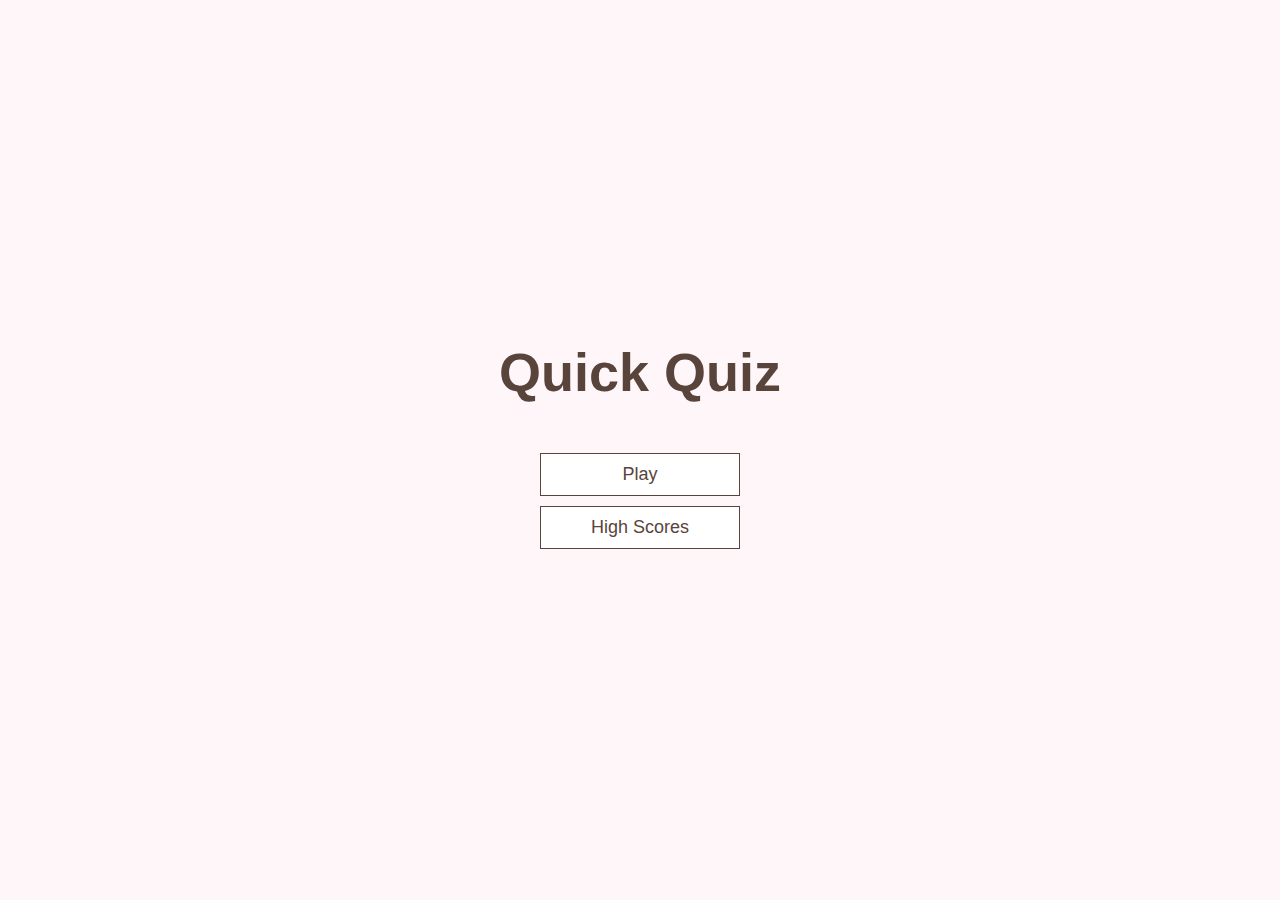
<file: index.html>
<!DOCTYPE html>
<html lang="en">
<head>
    <meta charset="UTF-8">
    <meta name="viewport" content="width=device-width, initial-scale=1.0">
    <title>Quiz App</title>
    <link rel="stylesheet" href="style.css">
</head>
<body>
    <div class="container">
        <div id="home" class="flex-center flex-column text-center">
            <h1>Quick Quiz</h1>
            <a class="btn" href="/game.html">Play</a>
            <a class="btn" href="/highscores.html">High Scores</a>
        </div>
    </div>
</body>
</html>
</file>
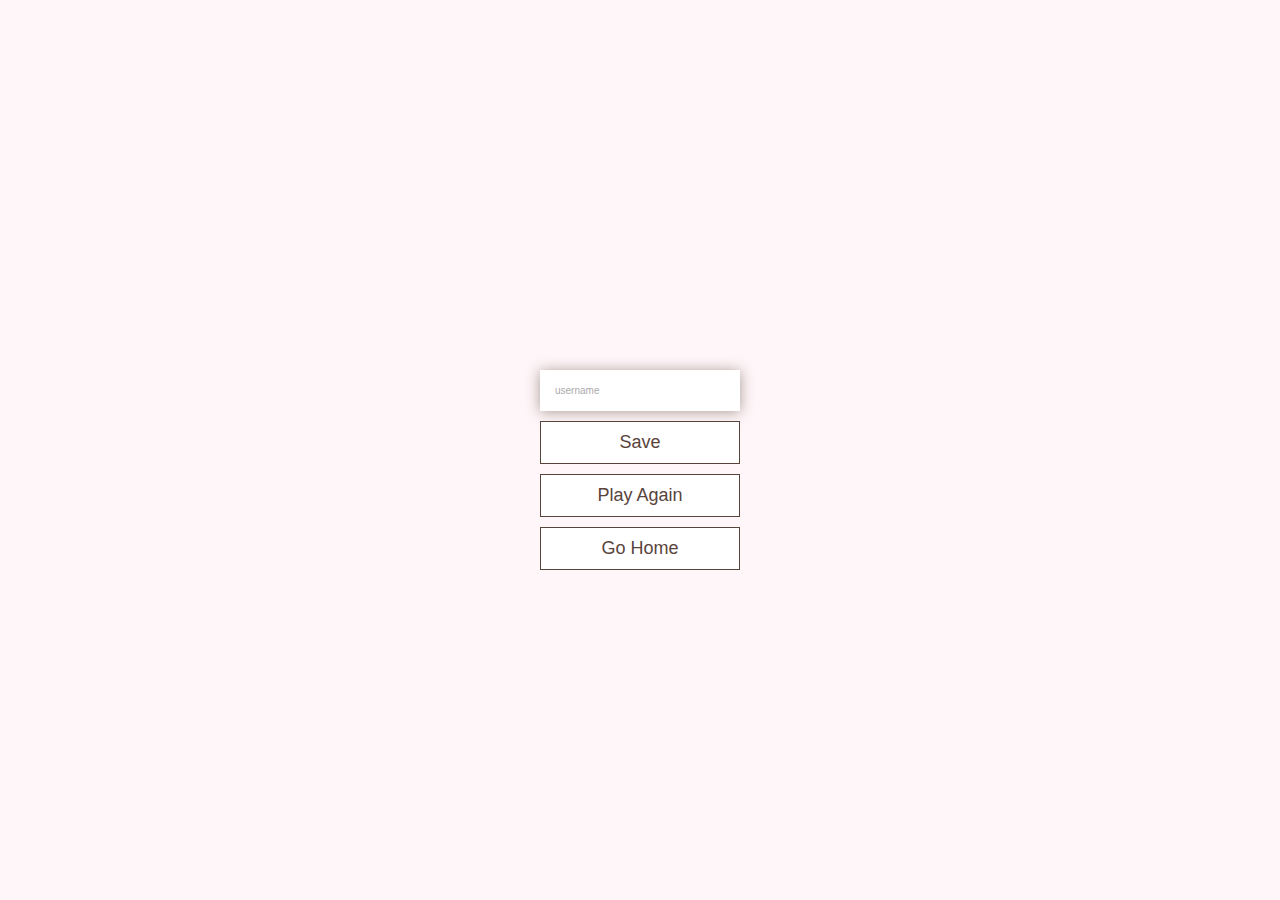
<file: end.html>
<!DOCTYPE html>
<html lang="en">
<head>
    <meta charset="UTF-8">
    <meta name="viewport" content="width=device-width, initial-scale=1.0">
    <title>Quiz Game - Congrats!</title>
    <link rel="stylesheet" href="css/style.css">
</head>
<body>
    <div class="container">
        <div id="end" class="flex-center flex-column">
            <h1 id="finalScore">0</h1>
            <form action="">
                <input 
                type="text" 
                name="username" 
                id="username" 
                placeholder="username"/>
                <button 
                type="submit" 
                class="btn" 
                id="saveScoreBtn" 
                onclick="saveHighScore(event)"
                disabled>
                Save</button>
            </form>
            <a class="btn" href="game.html">Play Again</a>
            <a class="btn" href="index.html">Go Home</a>
        </div>
    </div>
    <script src="js/end.js"></script>
</body>
</html>
</file>
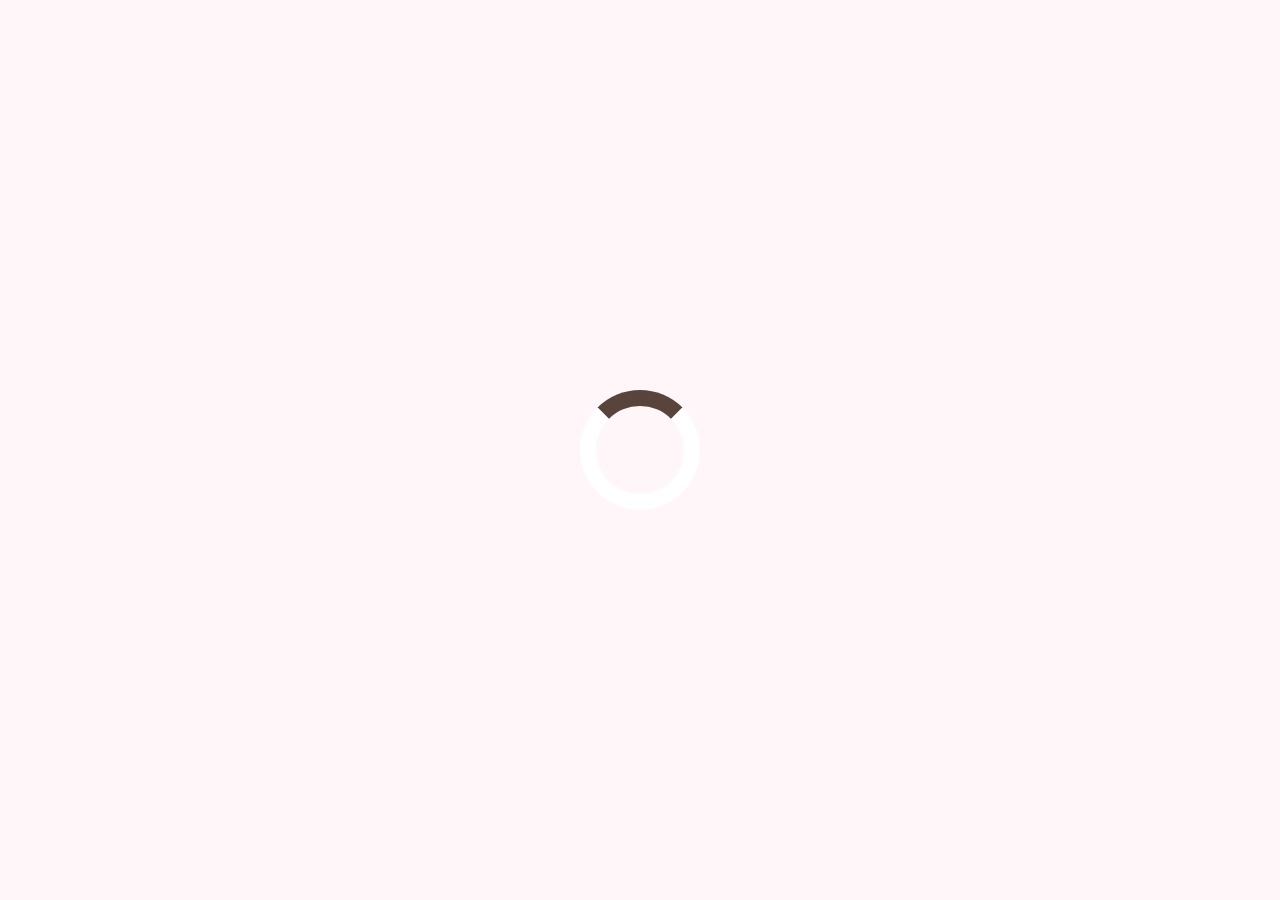
<file: game.html>
<!DOCTYPE html>
<html lang="en">
<head>
    <meta charset="UTF-8">
    <meta name="viewport" content="width=device-width, initial-scale=1.0">
    <title>Quick Quiz - Play</title>
    <link rel="stylesheet" href="style.css">
    <link rel="stylesheet" href="game.css">
</head>
<body>
    <div class="container">
        <div id="loader"></div>
        <div id="game" class="justify-center flex-column hidden">
            <div id="hud">
                <div id="hud-item">
                    <p id="progressText" class="hud-prefix">
                        Question
                    </p>
                    <div id="progressBar">
                        <div id="progressBarFull"></div>
                    </div>
                </div>
                <div id="hud-item">
                    <p class="hud-prefix">
                        Score
                    </p>
                    <h1 class="hud-main-text" id="score">
                        0
                    </h1>
                </div>
            </div>
            <h2 id="question"></h2>
            <div class="choice-container">
                <p class="choice-prefix">A</p>
                <p class="choice-text" data-number="1"></p>
            </div>
            <div class="choice-container">
                <p class="choice-prefix">B</p>
                <p class="choice-text" data-number="2"></p>
            </div>
            <div class="choice-container">
                <p class="choice-prefix">C</p>
                <p class="choice-text" data-number="3"></p>
            </div>
            <div class="choice-container">
                <p class="choice-prefix">D</p>
                <p class="choice-text" data-number="4"></p>
            </div>
        </div>
    </div>
    <script src="game.js"></script>
</body>
</html>
</file>
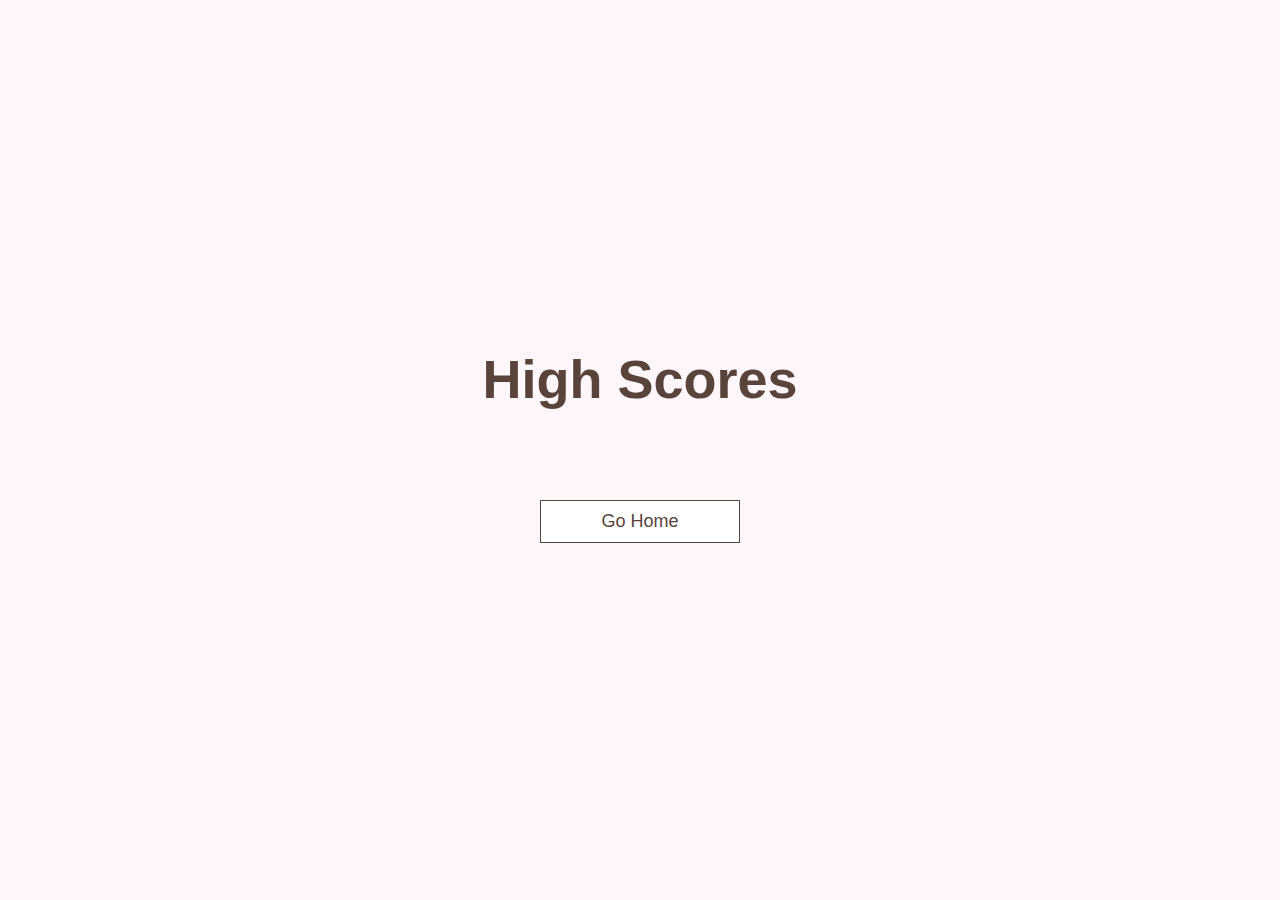
<file: highscores.html>
<!DOCTYPE html>
<html lang="en">
<head>
    <meta charset="UTF-8">
    <meta name="viewport" content="width=device-width, initial-scale=1.0">
    <title>Quiz Game - High Scores</title>
    <link rel="stylesheet" href="css/style.css">
    <link rel="stylesheet" href="css/highscores.css">
</head>
<body>
    <div class="container">
        <div id="highScores" class="flex-center flex-column">
            <h1 id="finalScore">High Scores</h1>
            <ul id="highScoresList"></ul>
            <a class="btn" href="/quiz-game/index.html">Go Home</a>
        </div>
    </div>
    <script src="js/highscores.js"></script>
</body>
</html>
</file>
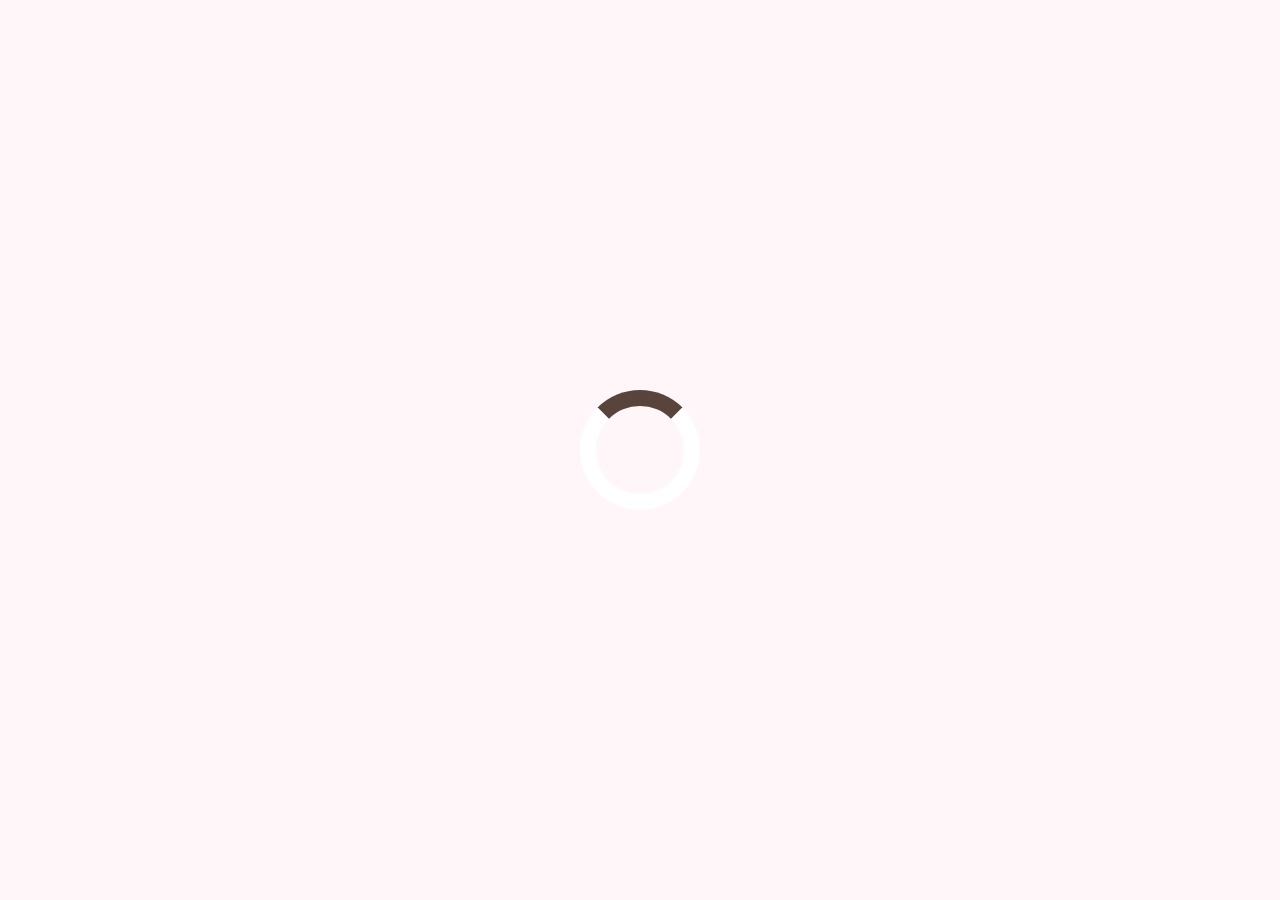
<file: src/game.html>
<!DOCTYPE html>
<html lang="en">
<head>
    <meta charset="UTF-8">
    <meta name="viewport" content="width=device-width, initial-scale=1.0">
    <title>Quick Quiz - Play</title>
    <link rel="stylesheet" href="../css/style.css">
    <link rel="stylesheet" href="../css/game.css">
</head>
<body>
    <div class="container">
        <div id="loader"></div>
        <div id="game" class="justify-center flex-column hidden">
            <div id="hud">
                <div id="hud-item">
                    <p id="progressText" class="hud-prefix">
                        Question
                    </p>
                    <div id="progressBar">
                        <div id="progressBarFull"></div>
                    </div>
                </div>
                <div id="hud-item">
                    <p class="hud-prefix">
                        Score
                    </p>
                    <h1 class="hud-main-text" id="score">
                        0
                    </h1>
                </div>
            </div>
            <h2 id="question"></h2>
            <div class="choice-container">
                <p class="choice-prefix">A</p>
                <p class="choice-text" data-number="1"></p>
            </div>
            <div class="choice-container">
                <p class="choice-prefix">B</p>
                <p class="choice-text" data-number="2"></p>
            </div>
            <div class="choice-container">
                <p class="choice-prefix">C</p>
                <p class="choice-text" data-number="3"></p>
            </div>
            <div class="choice-container">
                <p class="choice-prefix">D</p>
                <p class="choice-text" data-number="4"></p>
            </div>
        </div>
    </div>
    <script src="../js/game.js"></script>
</body>
</html>
</file>
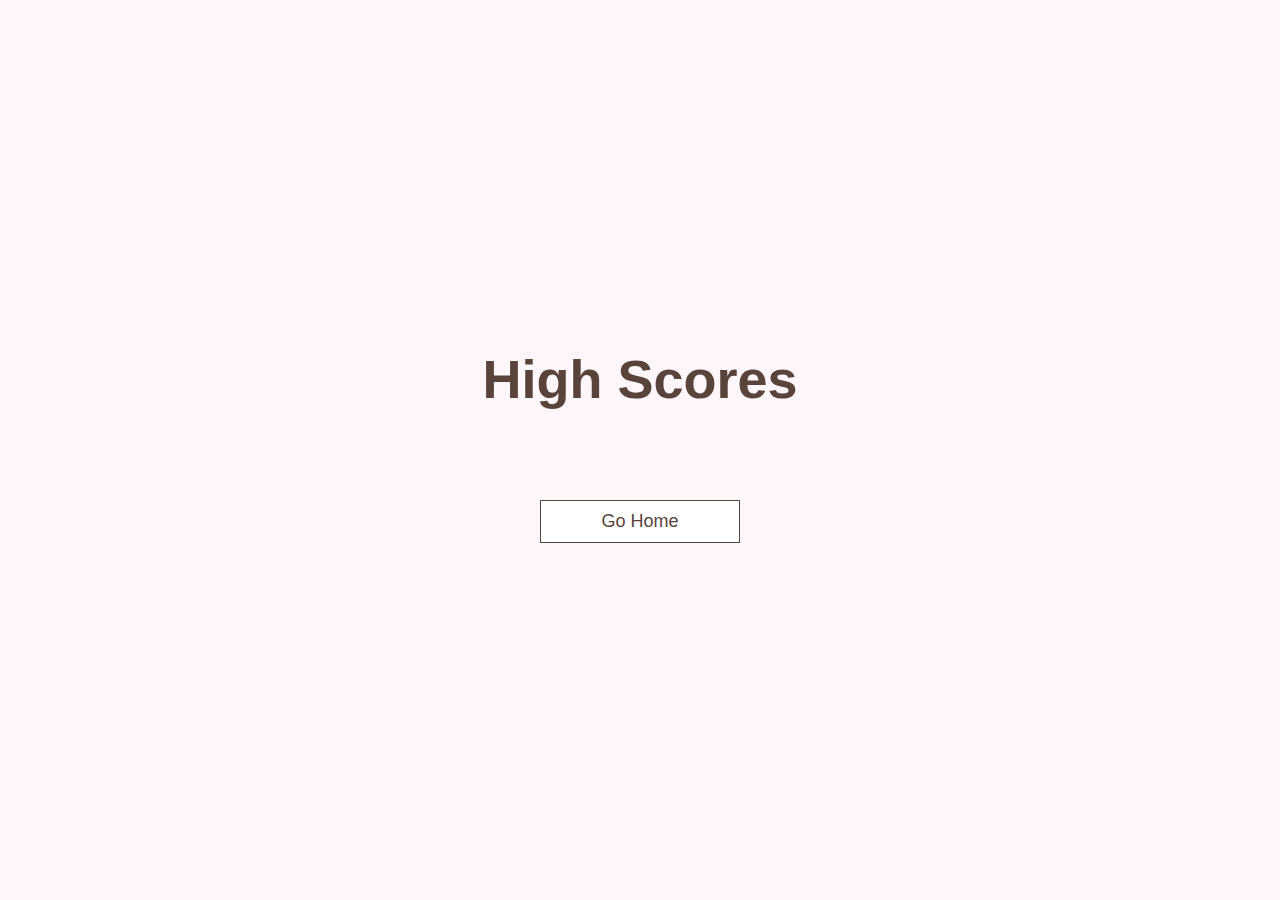
<file: src/highscores.html>
<!DOCTYPE html>
<html lang="en">
<head>
    <meta charset="UTF-8">
    <meta name="viewport" content="width=device-width, initial-scale=1.0">
    <title>Quiz Game - High Scores</title>
    <link rel="stylesheet" href="../css/style.css">
    <link rel="stylesheet" href="../css/highscores.css">
</head>
<body>
    <div class="container">
        <div id="highScores" class="flex-center flex-column">
            <h1 id="finalScore">High Scores</h1>
            <ul id="highScoresList"></ul>
            <a class="btn" href="/">Go Home</a>
        </div>
    </div>
    <script src="../js/highscores.js"></script>
</body>
</html>
</file>
<file: style.css>
:root{
    background-color: #fff6f9;
    font-size: 62.5%;
    --color-theme : #59443c;
    --color-shadow: rgba(85, 63, 47, 0.5);
}

*{
    box-sizing: border-box;
    font-family: Arial, Helvetica, sans-serif;
    margin: 0;
    padding: 0;
    color: #333;
}
h1,
h2, 
h3,
h4{
    margin-bottom: 1rem;
}

h1{
    font-size: 5.4rem;
    color: var(--color-theme);
    margin-bottom: 5rem;
}

h1>span{
    font-size: 2.4rem;
    font-weight: 500;
}

h2{
    font-size: 4.2rem;
    margin-bottom: 4rem;
    font-weight: 700;
}

h3{
    font-size: 2.8rem;
    font-weight: 500;
}

.container{
    width: 100vw;
    height: 100vh;
    display: flex;
    justify-content: center;
    align-items: center;
    max-width: 80rem;
    margin: 0 auto;
    padding: 2rem;
}

.container > * {
    width: 100%;
}

.flex-column{
    display: flex;
    flex-direction: column;
}

.flex-center{
    justify-content: center;
    align-items: center;
}

.justify-center{
    justify-content: center;
}

.text-center{
    text-align:center;
}
.hidden{
    display: none;
}

/* BUTTON */

.btn{
    font-size: 1.8rem;
    padding: 1rem 0;
    width: 20rem;
    border: 0.1rem solid var(--color-theme);
    margin-bottom: 1rem;
    text-decoration: none;
    color: var(--color-theme);
    text-align: center;
    background-color: white;
}
.btn:hover{
    cursor: pointer;
    box-shadow: 0 0.4rem 1.4rem 0 var(--color-shadow);
    transform: translateY(-0.1rem);
    transition: transform 140ms;
}

.btn[disabled]:hover{
    cursor:not-allowed;
    box-shadow:none;
    transform: none;
}

/* FORMS */
form { 
    width: 100%;
    display: flex;
    flex-direction: column;
    align-items: center;
}

input{
    margin-bottom:1rem;
    width: 20rem;
    padding: 1.5rem;
    font-size: 1.0rem;
    border: none;
    box-shadow: 0 0.1rem 1.4rem 0 var(--color-shadow);
}

input::placeholder{
    color: #aaa;
}
</file>
<file: css/style.css>
:root{
    background-color: #fff6f9;
    font-size: 62.5%;
    --color-theme : #59443c;
    --color-shadow: rgba(85, 63, 47, 0.5);
}

*{
    box-sizing: border-box;
    font-family: Arial, Helvetica, sans-serif;
    margin: 0;
    padding: 0;
    color: #333;
}
h1,
h2, 
h3,
h4{
    margin-bottom: 1rem;
}

h1{
    font-size: 5.4rem;
    color: var(--color-theme);
    margin-bottom: 5rem;
}

h1>span{
    font-size: 2.4rem;
    font-weight: 500;
}

h2{
    font-size: 4.2rem;
    margin-bottom: 4rem;
    font-weight: 700;
}

h3{
    font-size: 2.8rem;
    font-weight: 500;
}

.container{
    width: 100vw;
    height: 100vh;
    display: flex;
    justify-content: center;
    align-items: center;
    max-width: 80rem;
    margin: 0 auto;
    padding: 2rem;
}

.container > * {
    width: 100%;
}

.flex-column{
    display: flex;
    flex-direction: column;
}

.flex-center{
    justify-content: center;
    align-items: center;
}

.justify-center{
    justify-content: center;
}

.text-center{
    text-align:center;
}
.hidden{
    display: none;
}

/* BUTTON */

.btn{
    font-size: 1.8rem;
    padding: 1rem 0;
    width: 20rem;
    border: 0.1rem solid var(--color-theme);
    margin-bottom: 1rem;
    text-decoration: none;
    color: var(--color-theme);
    text-align: center;
    background-color: white;
}
.btn:hover{
    cursor: pointer;
    box-shadow: 0 0.4rem 1.4rem 0 var(--color-shadow);
    transform: translateY(-0.1rem);
    transition: transform 140ms;
}

.btn[disabled]:hover{
    cursor:not-allowed;
    box-shadow:none;
    transform: none;
}

/* FORMS */
form { 
    width: 100%;
    display: flex;
    flex-direction: column;
    align-items: center;
}

input{
    margin-bottom:1rem;
    width: 20rem;
    padding: 1.5rem;
    font-size: 1.0rem;
    border: none;
    box-shadow: 0 0.1rem 1.4rem 0 var(--color-shadow);
}

input::placeholder{
    color: #aaa;
}
</file>
<file: game.css>
.choice-container{
    display: flex;
    margin-bottom: 0.5rem;
    width: 100%;
    font-size: 1.8rem;
    border: 0.1rem solid var(--color-shadow);
    background-color: white;
}
.choice-container:hover{
    cursor: pointer;
    box-shadow: 0 0.4rem 1.4rem 0 var(--color-shadow);
    transform: translateY(-0.1rem);
    transition: transform 150ms;
}

.choice-prefix{
    padding: 1.5rem 2.5rem;
    background-color: var(--color-theme);
    color: white;
    font-weight: bold;
}

.choice-text{
    padding: 1.5rem;
    width: 100%;
}

.correct{
    background-color: #28a745;
}

.incorrect{
    background-color: rgb(190, 64, 64);
}

#hud{
    display: flex;
    justify-content: space-between;
}

.hud-prefix{
    text-align: center;
    font-size: 2rem;
}
.hud-main-text{
    text-align: center;
}

#progressBar{
    width: 20rem;
    height: 4rem;
    border: 0.3rem solid var(--color-theme);
}

#progressBarFull{
    height: 3.5rem;
    background-color: var(--color-theme);
    width: 0%;
}

#loader{
    border: 1.6rem solid white;
    border-radius: 50%;
    border-top: 1.6rem solid var(--color-theme);
    width: 12rem;
    height: 12rem;
    animation: spin 2s linear infinite;
}

@keyframes spin{
    0%{
        transform: rotate(0deg);
    }
    100%{
        transform: rotate(360deg);
    }
}
</file>
<file: css/highscores.css>
#highScoresList{
    list-style: none;
    padding-left: 0;
    margin-bottom: 4rem;
}
.high-score{
    font-size: 2.8rem;
    margin-bottom: 0.5rem;
}

.high-score:hover{
    transform: scale(1.025);
}
</file>
<file: css/game.css>
.choice-container{
    display: flex;
    margin-bottom: 0.5rem;
    width: 100%;
    font-size: 1.8rem;
    border: 0.1rem solid var(--color-shadow);
    background-color: white;
}
.choice-container:hover{
    cursor: pointer;
    box-shadow: 0 0.4rem 1.4rem 0 var(--color-shadow);
    transform: translateY(-0.1rem);
    transition: transform 150ms;
}

.choice-prefix{
    padding: 1.5rem 2.5rem;
    background-color: var(--color-theme);
    color: white;
    font-weight: bold;
}

.choice-text{
    padding: 1.5rem;
    width: 100%;
}

.correct{
    background-color: #28a745;
}

.incorrect{
    background-color: rgb(190, 64, 64);
}

#hud{
    display: flex;
    justify-content: space-between;
}

.hud-prefix{
    text-align: center;
    font-size: 2rem;
}
.hud-main-text{
    text-align: center;
}

#progressBar{
    width: 20rem;
    height: 4rem;
    border: 0.3rem solid var(--color-theme);
}

#progressBarFull{
    height: 3.5rem;
    background-color: var(--color-theme);
    width: 0%;
}

#loader{
    border: 1.6rem solid white;
    border-radius: 50%;
    border-top: 1.6rem solid var(--color-theme);
    width: 12rem;
    height: 12rem;
    animation: spin 2s linear infinite;
}

@keyframes spin{
    0%{
        transform: rotate(0deg);
    }
    100%{
        transform: rotate(360deg);
    }
}
</file>
